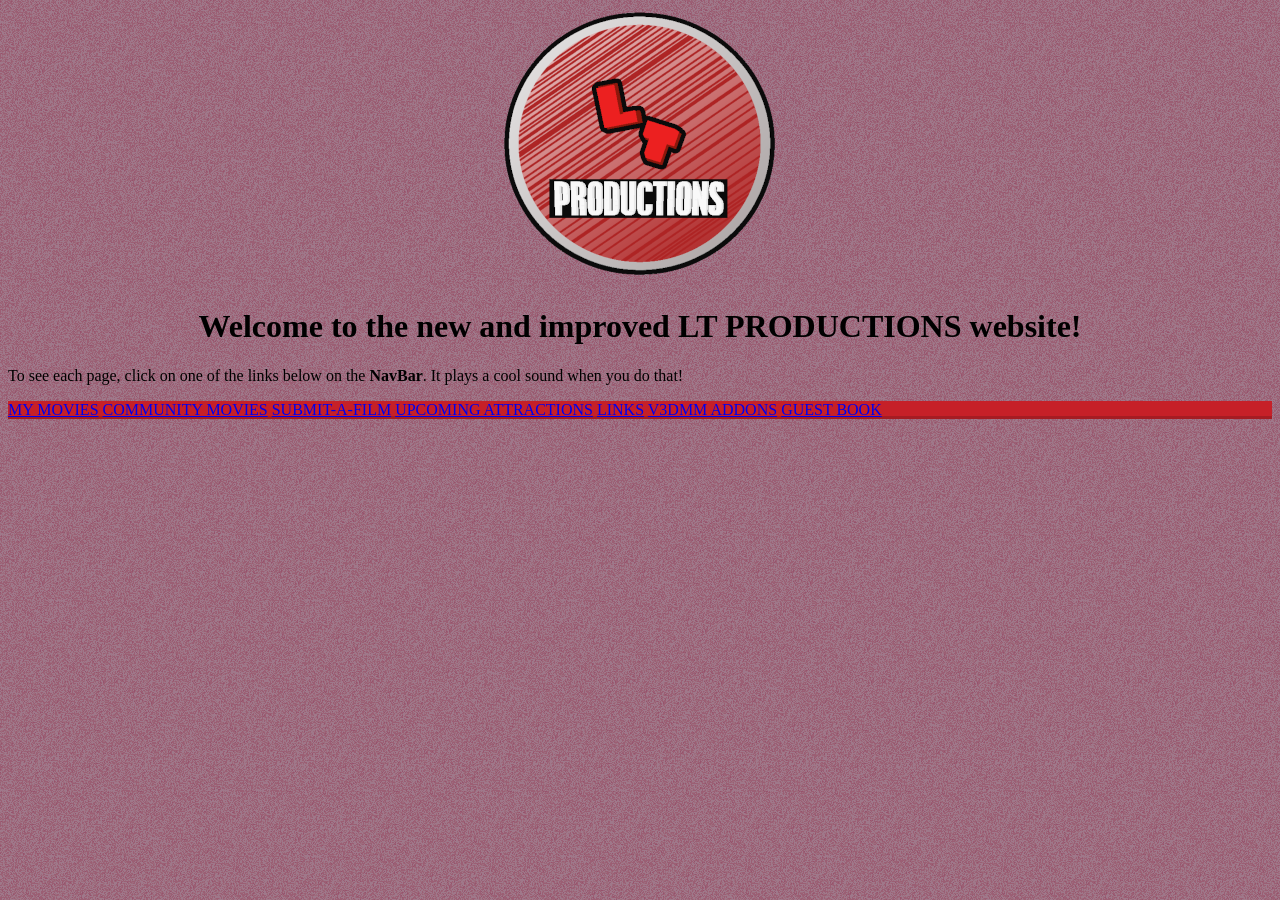
<file: index.html>
<!DOCTYPE html>
<html>
  <head>
    <meta charset="UTF-8">
    <meta name="viewport" content="width=device-width, initial-scale=1.0">
    <link rel="icon" type="image/x-icon" href="https://i.imgur.com/DDOwOc1.png">
    <title>LT PRODUCTIONS</title>
    <!-- The style.css file allows you to change the look of your web pages.
         If you include the next line in all your web pages, they will all share the same look.
         This makes it easier to make new pages for your site. -->
    <link href="/style.css" rel="stylesheet" type="text/css" media="all">
   <head> <style>.navbar {
background-image:url(/navbar.png);
}</style></head>
  <body style="background:url(/cowprintindex.png);">
  <script>
  var hoversnd = new Audio('https://files.catbox.moe/i0ufru.wav');
  var clicksnd = new Audio('https://files.catbox.moe/rtc5so.wav');
  </script>
  <center><img src="/logosmall.png"></center>
    <center><h1>Welcome to the new and improved LT PRODUCTIONS website!</h1></center>
    <p>To see each page, click on one of the links below on the <strong>NavBar</strong>. It plays a cool sound when you do that!</p>
<p class="navbar">
    <a onmousedown="clicksnd.play();" onmouseover="hoversnd.play();" href="mymoviesproxy.html">MY MOVIES</a>
    <a onmousedown="clicksnd.play();" onmouseover="hoversnd.play();" href="communitymoviesproxy.html">COMMUNITY MOVIES</a>
    <a onmousedown="clicksnd.play();" onmouseover="hoversnd.play();" href="submissions.html">SUBMIT-A-FILM</a>
    <a onmousedown="clicksnd.play();" onmouseover="hoversnd.play();" href="comingsoon.html">UPCOMING ATTRACTIONS</a>
    <a onmousedown="clicksnd.play();" onmouseover="hoversnd.play();" href="othersites.html">LINKS</a>
    <a onmousedown="clicksnd.play();" onmouseover="hoversnd.play();" href="mods.html">V3DMM ADDONS</a>
    <a onmousedown="clicksnd.play();" onmouseover="hoversnd.play();" href="guestbook.html">GUEST BOOK</a>
    </p>

  </body>
</html>
</file>
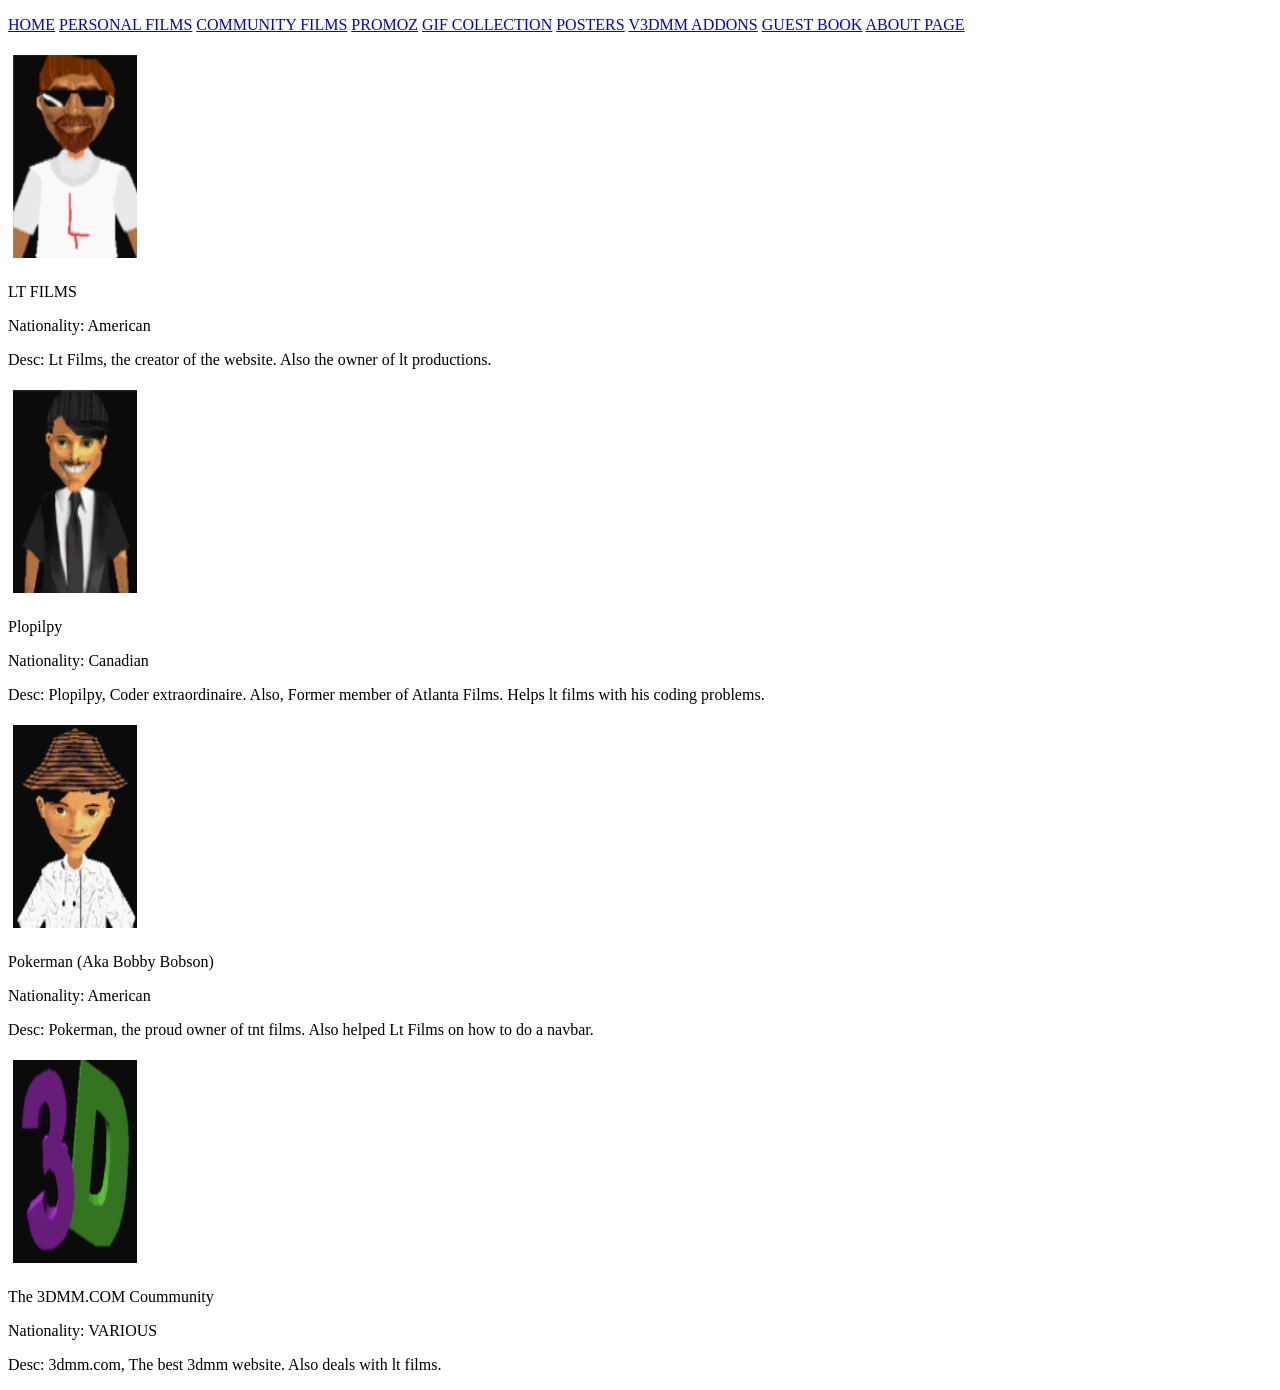
<file: about.htm>
<!DOCTYPE html>
<html>
  <head>
    <meta charset="UTF-8">
    <meta name="viewport" content="width=device-width, initial-scale=1.0">
    <title>ABOUT</title>
    <link rel="icon" type="image/x-icon" href="https://i.imgur.com/ajBnFhs.png">
    <!-- The style.css file allows you to change the look of your web pages.
         If you include the next line in all your web pages, they will all share the same look.
         This makes it easier to make new pages for your site. -->
    <link href="/style.css" rel="stylesheet" type="text/css" media="all">
  </head>
  <body><script>
  var hoversnd = new Audio('https://cdn.discordapp.com/attachments/738570908788326511/1049557416330670100/gmodhover.mp3');
  var clicksnd = new Audio('https://cdn.discordapp.com/attachments/738551730882740376/1053774352283349082/YT2mp3.info_-_Double_Mouse_Click_-_Sound_Effect_HD_320kbps.mp3');
  </script><style>.navbar {
background-image:url(https://media.discordapp.net/attachments/1026605197943906394/1038976752288018523/image.png);
}
</style>
    <p class="navbar">
    <a onmousedown="clicksnd.play();" onmouseover="hoversnd.play();" href="index.html">HOME</a>
    <a onmousedown="clicksnd.play();" onmouseover="hoversnd.play();" href="movies.html">PERSONAL FILMS</a>
    <a onmousedown="clicksnd.play();" onmouseover="hoversnd.play();" href="altmovies.html">COMMUNITY FILMS</a>
    <a onmousedown="clicksnd.play();" onmouseover="hoversnd.play();" href="promomaterial.html">PROMOZ</a>
    <a onmousedown="clicksnd.play();" onmouseover="hoversnd.play();" href="gifcollection.html">GIF COLLECTION</a>
    <a onmousedown="clicksnd.play();" onmouseover="hoversnd.play();" href="movieposters.html">POSTERS</a>
    <a onmousedown="clicksnd.play();" onmouseover="hoversnd.play();" href="addons.html">V3DMM ADDONS</a>
    <a onmousedown="clicksnd.play();" onmouseover="hoversnd.play();" href="guestbook.html">GUEST BOOK</a>
    <a onmousedown="clicksnd.play();" onmouseover="hoversnd.play();" href="about.htm">ABOUT PAGE</a>
    </p>
    
    <img src="/About1.png" style="width:124px; height: 203px; margin: 0; padding: 5px;">
    <p>LT FILMS</p>
    <p>Nationality: American</p>
    <p>Desc: Lt Films, the creator of the website. Also the owner of lt productions.</p>
    
    <img src="/About2.png" style="width:124px; height: 203px; margin: 0; padding: 5px;">
    <p>Plopilpy</p>
    <p>Nationality: Canadian</p>
    <p>Desc: Plopilpy, Coder extraordinaire. Also, Former member of Atlanta Films. Helps lt films with his coding problems.</p>
    <img src="/About3.png" style="width:124px; height: 203px; margin: 0; padding: 5px;">
    <p>Pokerman (Aka Bobby Bobson)</p>
    <p>Nationality: American</p>
    <p>Desc: Pokerman, the proud owner of tnt films. Also helped Lt Films on how to do a navbar.</p>
    <img src="/About4.png" style="width:124px; height: 203px; margin: 0; padding: 5px;">
    <p>The 3DMM.COM Coummunity</p>
    <p>Nationality: VARIOUS</p>
    <p>Desc: 3dmm.com, The best 3dmm website. Also deals with lt films.</p>
  </body>
</html>
</file>
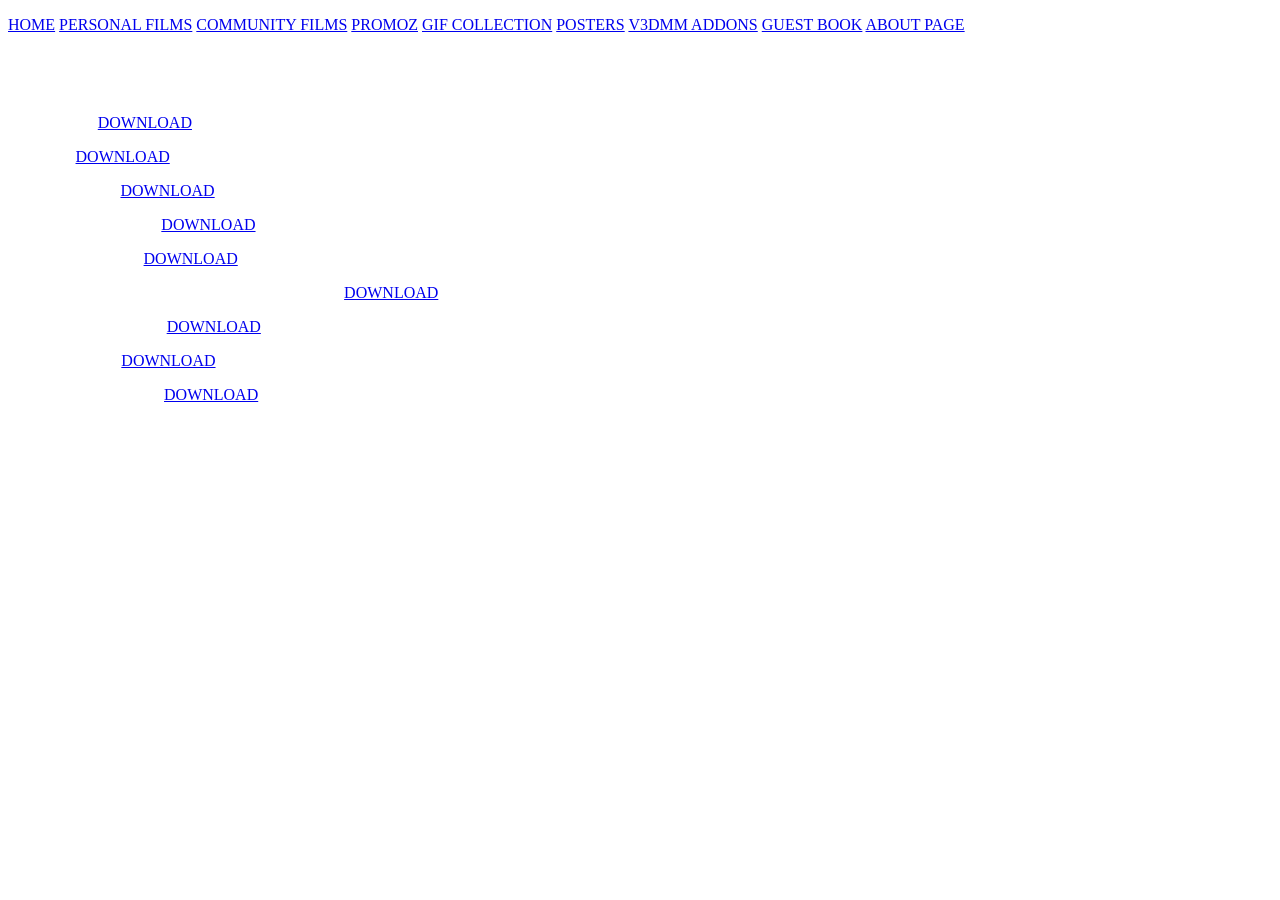
<file: addons.html>
<!DOCTYPE html>
<html>
  <head>
    <meta charset="UTF-8">
    <meta name="viewport" content="width=device-width, initial-scale=1.0">
    <title>STUFF</title>
    <link rel="icon" type="image/x-icon" href="https://i.imgur.com/ajBnFhs.png">
    <!-- The style.css file allows you to change the look of your web pages.
         If you include the next line in all your web pages, they will all share the same look.
         This makes it easier to make new pages for your site. -->
    <link href="/index.css" rel="stylesheet" type="text/css" media="all">
  <head> <style>.navbar {
background-image:url(https://media.discordapp.net/attachments/1026605197943906394/1038976752288018523/image.png);
}</style></head>
  
<p class="navbar">
    <a onmousedown="clicksnd.play();" onmouseover="hoversnd.play();" href="index.html">HOME</a>
    <a onmousedown="clicksnd.play();" onmouseover="hoversnd.play();" href="movies.html">PERSONAL FILMS</a>
    <a onmousedown="clicksnd.play();" onmouseover="hoversnd.play();" href="altmovies.html">COMMUNITY FILMS</a>
    <a onmousedown="clicksnd.play();" onmouseover="hoversnd.play();" href="promomaterial.html">PROMOZ</a>
    <a onmousedown="clicksnd.play();" onmouseover="hoversnd.play();" href="gifcollection.html">GIF COLLECTION</a>
    <a onmousedown="clicksnd.play();" onmouseover="hoversnd.play();" href="movieposters.html">POSTERS</a>
    <a onmousedown="clicksnd.play();" onmouseover="hoversnd.play();" href="addons.html">V3DMM ADDONS</a>
    <a onmousedown="clicksnd.play();" onmouseover="hoversnd.play();" href="guestbook.html">GUEST BOOK</a>
    <a onmousedown="clicksnd.play();" onmouseover="hoversnd.play();" href="about.htm">ABOUT PAGE</a>
    </p>
  
  <h1>My Various 3DMM Files.</h1>
  
  <body style="background:url(https://owlman.neocities.org/img/Backgrounds/SSace.jpg);"><script>
  var hoversnd = new Audio('https://cdn.discordapp.com/attachments/738570908788326511/1049557416330670100/gmodhover.mp3');
  var clicksnd = new Audio('https://cdn.discordapp.com/attachments/738551730882740376/1053774352283349082/YT2mp3.info_-_Double_Mouse_Click_-_Sound_Effect_HD_320kbps.mp3');
  </script>
    
    <p>Zodiac Killer <a href="https://3dmm.com/showthread.php?t=57488">DOWNLOAD</a></p>

    <p>Bag Head <a href="https://3dmm.com/showthread.php?t=57519">DOWNLOAD</a></p>

    <p>LT FILMS Actor <a href="https://3dmm.com/showthread.php?t=57545">DOWNLOAD</a></p>
    
    <p>DAMN. by 3dmm.com <a href="https://3dmm.com/showthread.php?t=57560">DOWNLOAD</a></p>
    
    <p>Big Iron On His Hip <a href="https://3dmm.com/showthread.php?t=57570">DOWNLOAD</a></p>
    
    <p>Winchester Lever Action Rifle (P.S Model Too Big) <a href="https://3dmm.com/showthread.php?t=57571">DOWNLOAD</a></p>
    
    <p>Will Matby's Lucky Hat <a href="https://3dmm.com/showthread.php?t=57590">DOWNLOAD</a></p>
    
    <p>Old Rivers Actor <a href="https://3dmm.com/showthread.php?t=57598">DOWNLOAD</a></p>
    
    <p>Various 3DMM Sounds <a href= "https://www.mediafire.com/file/n3a7xqkcpe4vzgl/3dmm_sounds.zip/file">DOWNLOAD</A></P>
  </body>
</html>
</file>
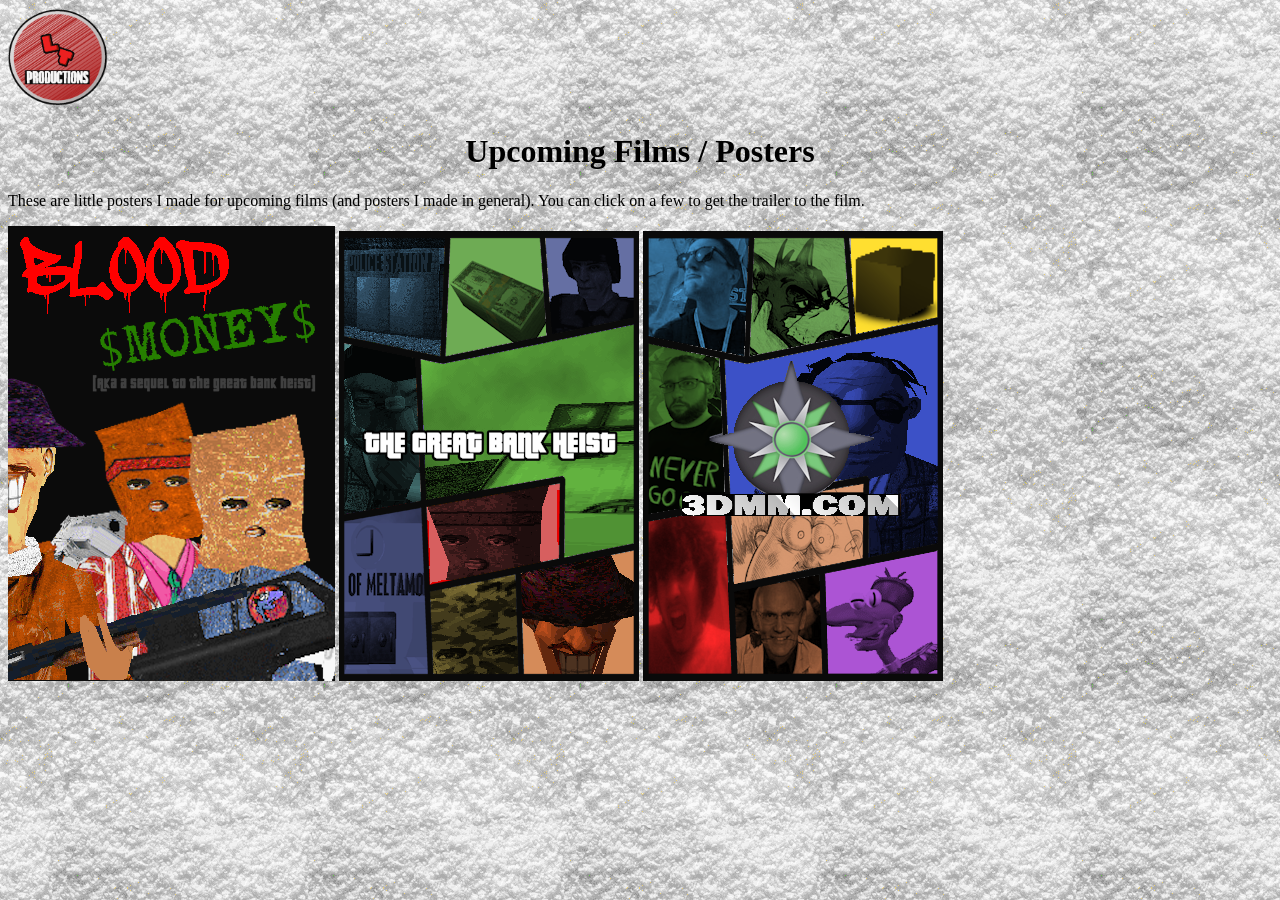
<file: comingsoon.html>
<!DOCTYPE html>
<html>
  <head>
    <meta charset="UTF-8">
    <meta name="viewport" content="width=device-width, initial-scale=1.0">
    <link rel="icon" type="image/x-icon" href="https://i.imgur.com/DDOwOc1.png">
    <title>COMING ATTRACTIONS</title>
    <!-- The style.css file allows you to change the look of your web pages.
         If you include the next line in all your web pages, they will all share the same look.
         This makes it easier to make new pages for your site. -->
    <link href="/style.css" rel="stylesheet" type="text/css" media="all">
  </head>
  
  <body style="background:url(/postersbackground.png);">
  <a href="index.html"><img src="/logosmall.png" alt="Home Page" style="width:100px;height:100px;"></a>
      <center><h1>Upcoming Films / Posters</h1></center>

    <p>These are little posters I made for upcoming films (and posters I made in general). You can click on a few to get the trailer to the film.</p>
    <a href="https://www.youtube.com/watch?v=snDZGx2bJsg"><img src="/bloodmoneyposter.png" alt="Blood Money" ></a> <img src="/tgbhposter.png"> </a> <img src="/3dmmcompuster.png">
</html>
</file>
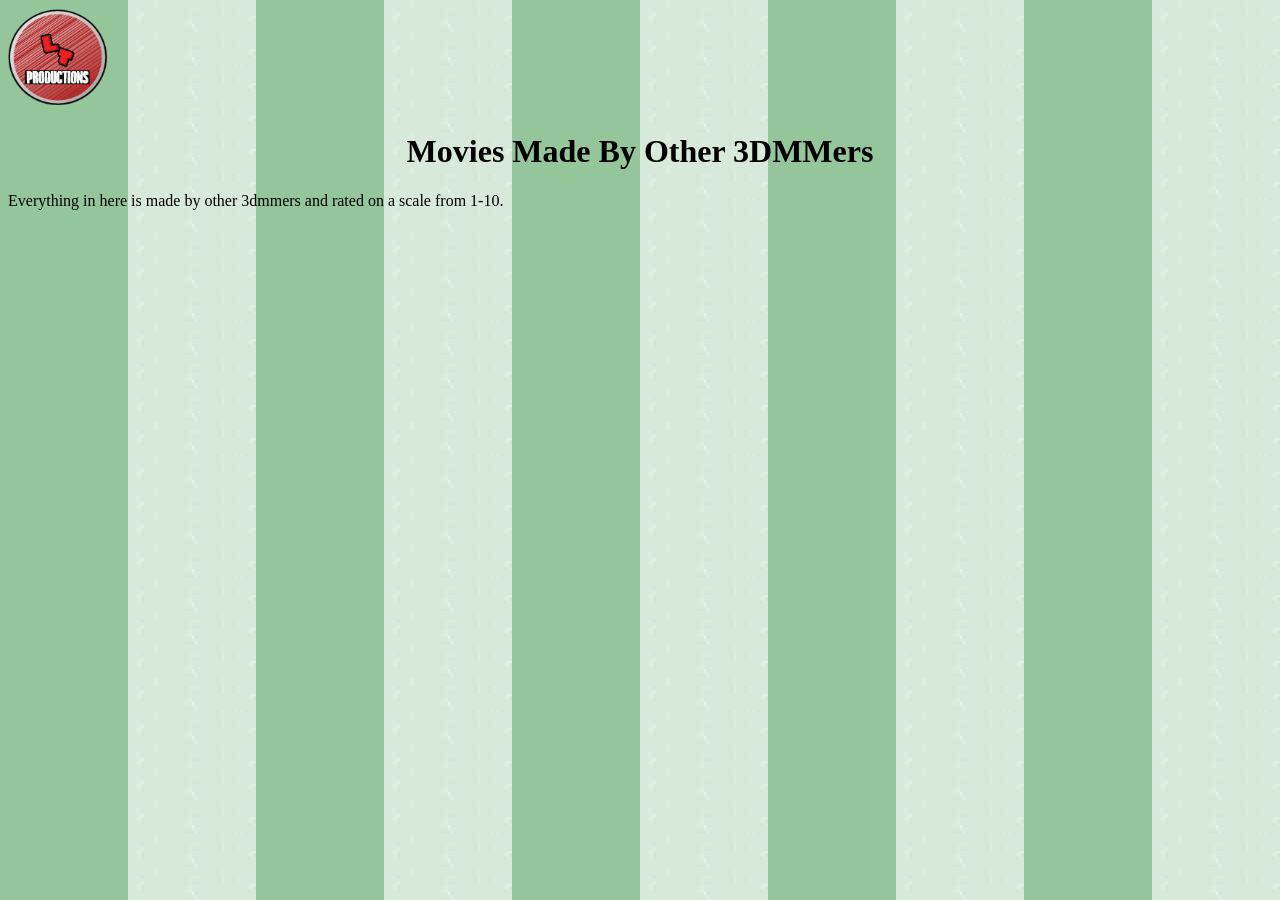
<file: communitystuff.html>
<!DOCTYPE html>
<html>
  <head>
    <meta charset="UTF-8">
    <meta name="viewport" content="width=device-width, initial-scale=1.0">
    <link rel="icon" type="image/x-icon" href="https://i.imgur.com/DDOwOc1.png">
    <title>COMMUNITY MOVIES</title>
    <!-- The style.css file allows you to change the look of your web pages.
         If you include the next line in all your web pages, they will all share the same look.
         This makes it easier to make new pages for your site. -->
    <link href="/style.css" rel="stylesheet" type="text/css" media="all">
  </head>
  <body style="background:url(/communitymoviebg.png);">
  <a href="index.html"><img src="/logosmall.png" alt="Home Page" style="width:100px;height:100px;"></a>
    <center><h1>Movies Made By Other 3DMMers</h1></center>

    <p>Everything in here is made by other 3dmmers and rated on a scale from 1-10.</p>

  </body>
</html>
</file>
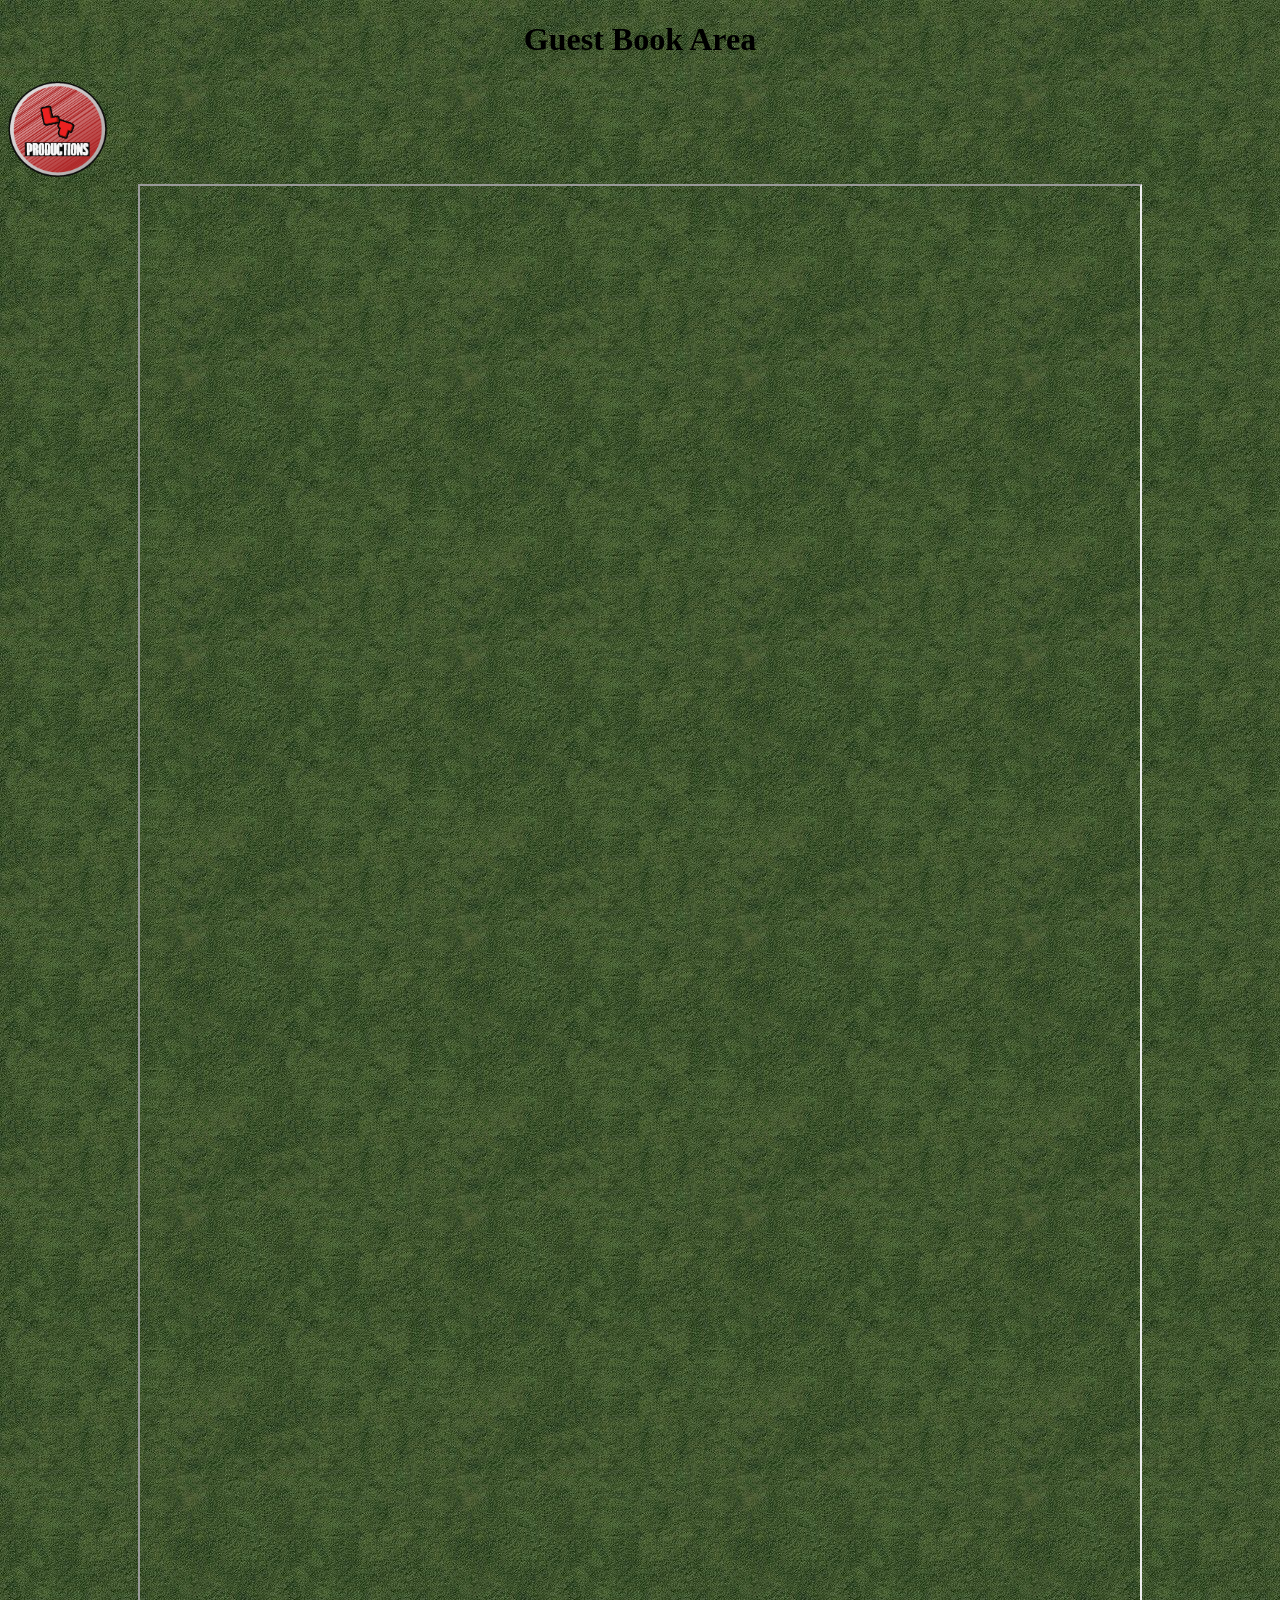
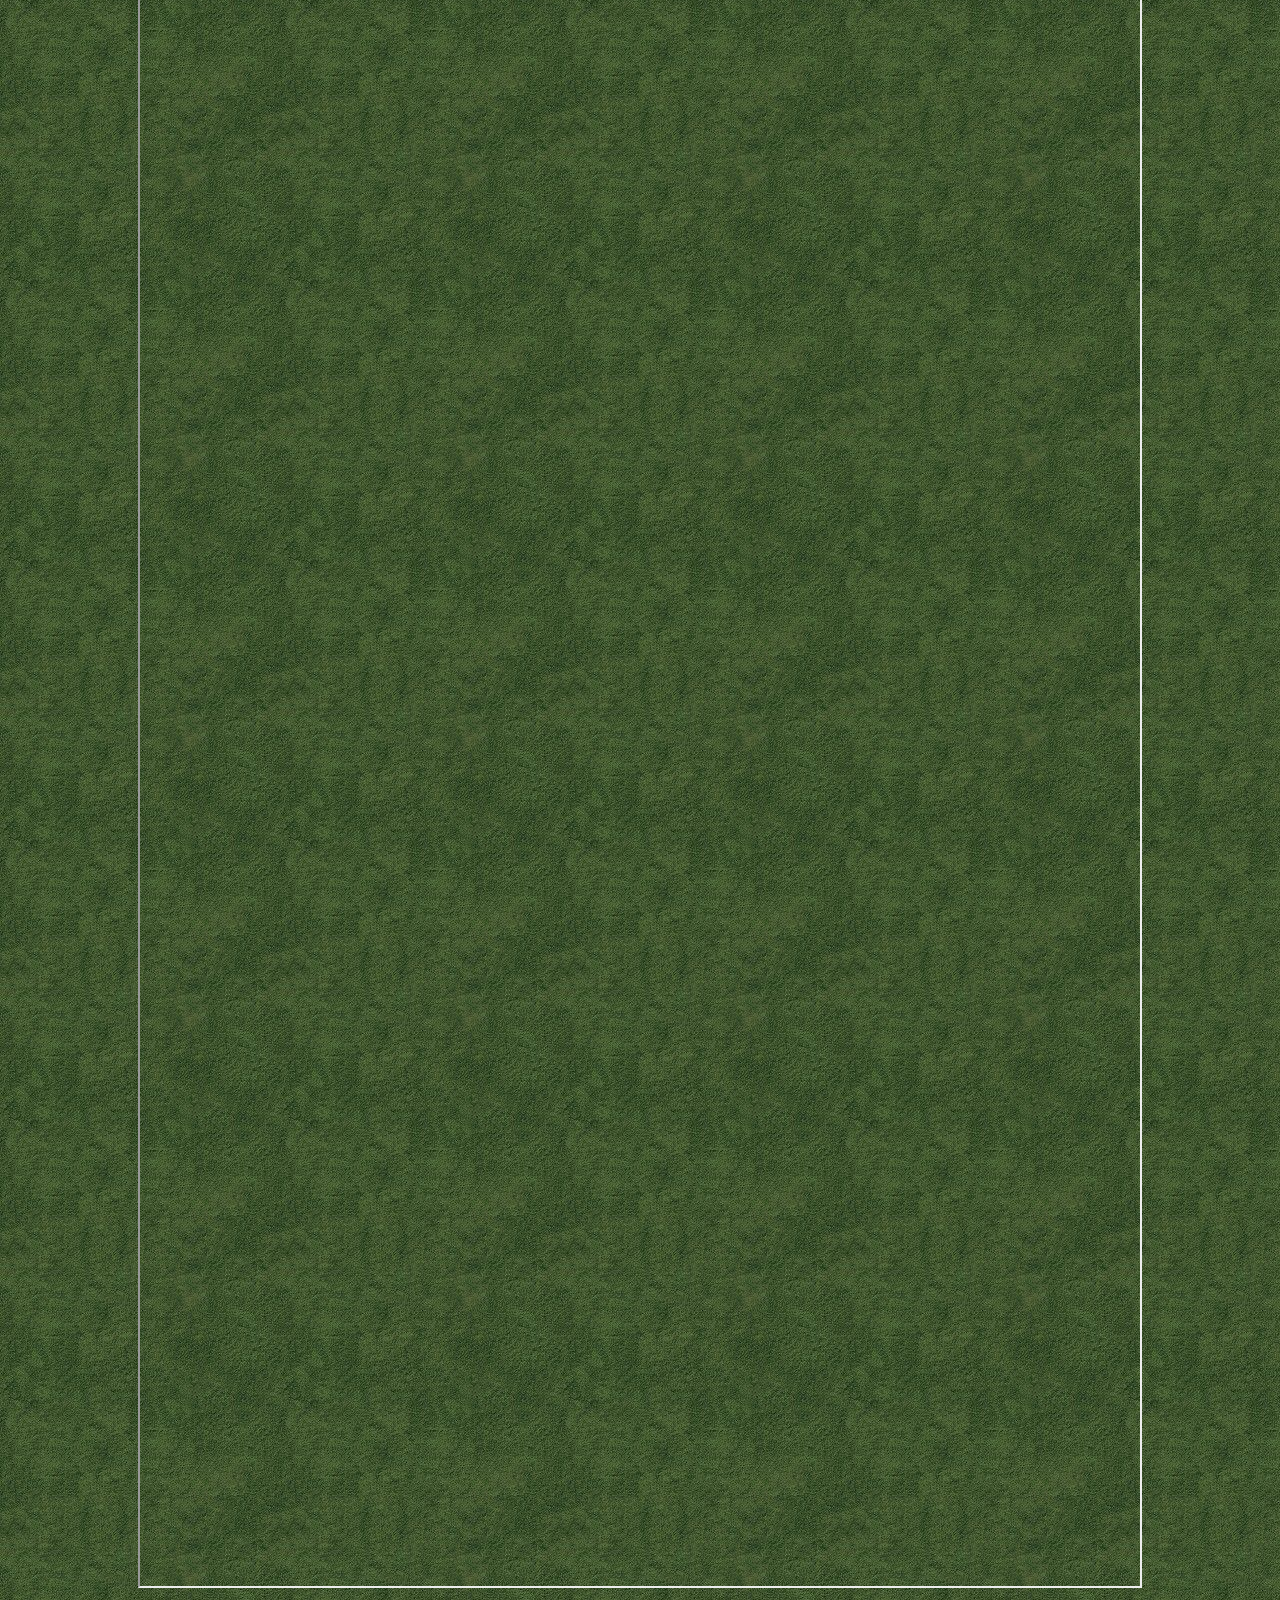
<file: guestbook.html>
<!DOCTYPE html>
<html>
  <head>
    <meta charset="UTF-8">
    <meta name="viewport" content="width=device-width, initial-scale=1.0">
    <link rel="icon" type="image/x-icon" href="https://i.imgur.com/DDOwOc1.png">
    <title>Guest Book</title>
    <!-- The style.css file allows you to change the look of your web pages.
         If you include the next line in all your web pages, they will all share the same look.
         This makes it easier to make new pages for your site. -->
    <link href="/style.css" rel="stylesheet" type="text/css" media="all">
  <head> <style>.navbar {
background-image:url(/navbar.png);
}</style></head>
  <body style="background:url(/greenbg.png);">
  <center><h1>Guest Book Area</h1></center>
  <script>
  var hoversnd = new Audio('https://cdn.discordapp.com/attachments/738570908788326511/1049557416330670100/gmodhover.mp3');
  var clicksnd = new Audio('https://files.catbox.moe/5rb9pk.mp3');
  </script>
  <a href="index.html"><img src="/logosmall.png" alt="Home Page" style="width:100px;height:100px;"></a>

  <center><iframe src="https://www.ultraguest.com/view/1668831540" style="width:1000px; height: 3000px; margin: 0; padding: 0;"></center>
  </body>
  
</html>
</file>
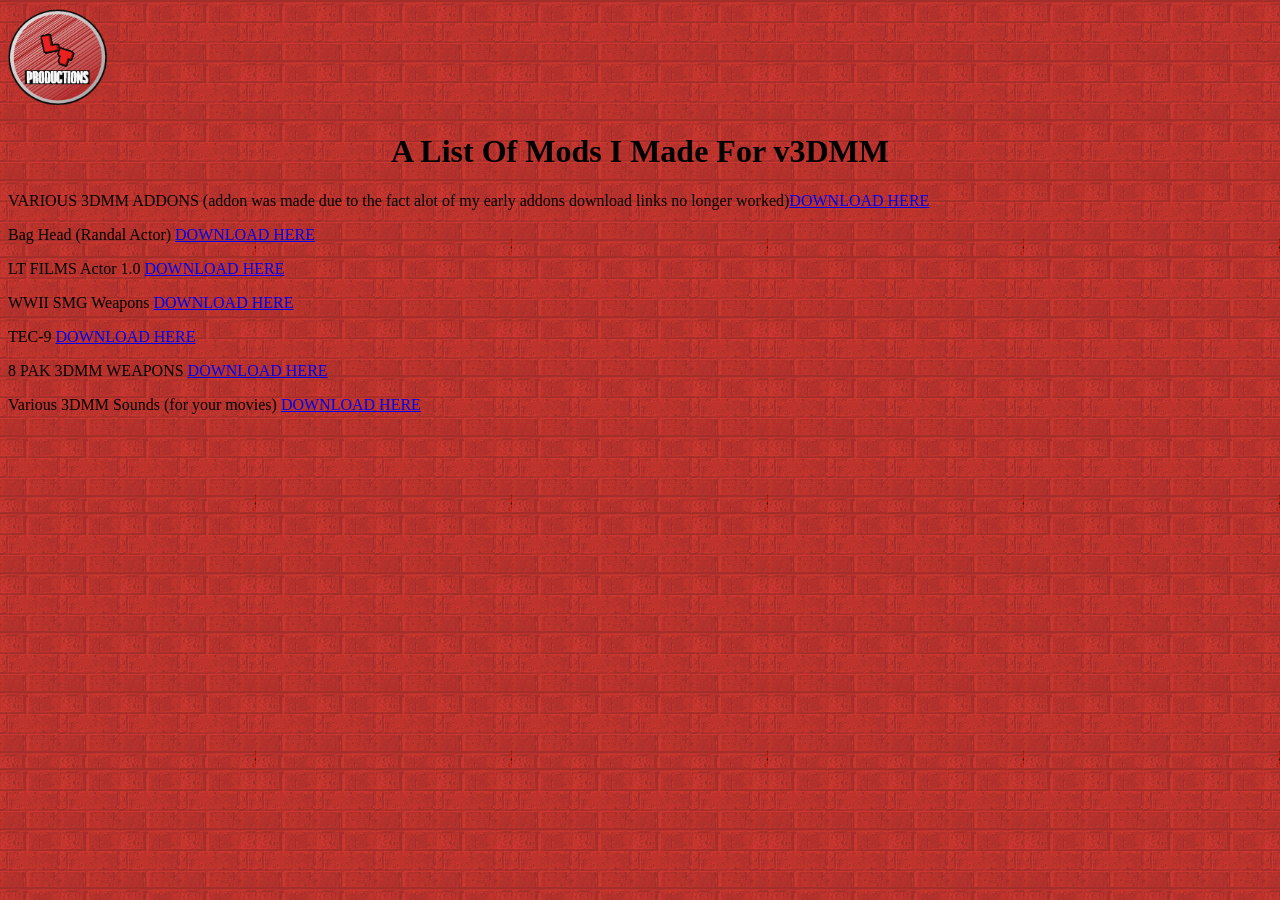
<file: mods.html>
<!DOCTYPE html>
<html>
  <head>
    <meta charset="UTF-8">
    <meta name="viewport" content="width=device-width, initial-scale=1.0">
    <link rel="icon" type="image/x-icon" href="https://i.imgur.com/DDOwOc1.png">
    <title>MOD LISTS</title>
    <!-- The style.css file allows you to change the look of your web pages.
         If you include the next line in all your web pages, they will all share the same look.
         This makes it easier to make new pages for your site. -->
    <link href="/style.css" rel="stylesheet" type="text/css" media="all">
  </head>
  <body style="background:url(/modsbackground.png);">
  <a href="index.html"><img src="/logosmall.png" alt="Home Page" style="width:100px;height:100px;"></a>
    <center><h1>A List Of Mods I Made For v3DMM</h1></center>

    <p>VARIOUS 3DMM ADDONS (addon was made due to the fact alot of my early addons download links no longer worked)<a href="https://3dmm.com/showthread.php?t=58398">DOWNLOAD HERE</a></p>
    <p>Bag Head (Randal Actor) <a href="https://3dmm.com/showthread.php?t=57519">DOWNLOAD HERE</a></p>
    <p>LT FILMS Actor 1.0 <a href="https://3dmm.com/showthread.php?t=57545">DOWNLOAD HERE</a></p>
    <p>WWII SMG Weapons <a href="https://3dmm.com/showthread.php?t=57612">DOWNLOAD HERE</a></p>
    <p>TEC-9 <a href="https://3dmm.com/showthread.php?t=59779">DOWNLOAD HERE</a></p>
    <p>8 PAK 3DMM WEAPONS <a href="https://3dmm.com/showthread.php?t=59787">DOWNLOAD HERE</a></p>
    <p>Various 3DMM Sounds (for your movies) <a href= "https://www.mediafire.com/file/n3a7xqkcpe4vzgl/3dmm_sounds.zip/file">DOWNLOAD HERE</A></P>
  </body>
</html>
</file>
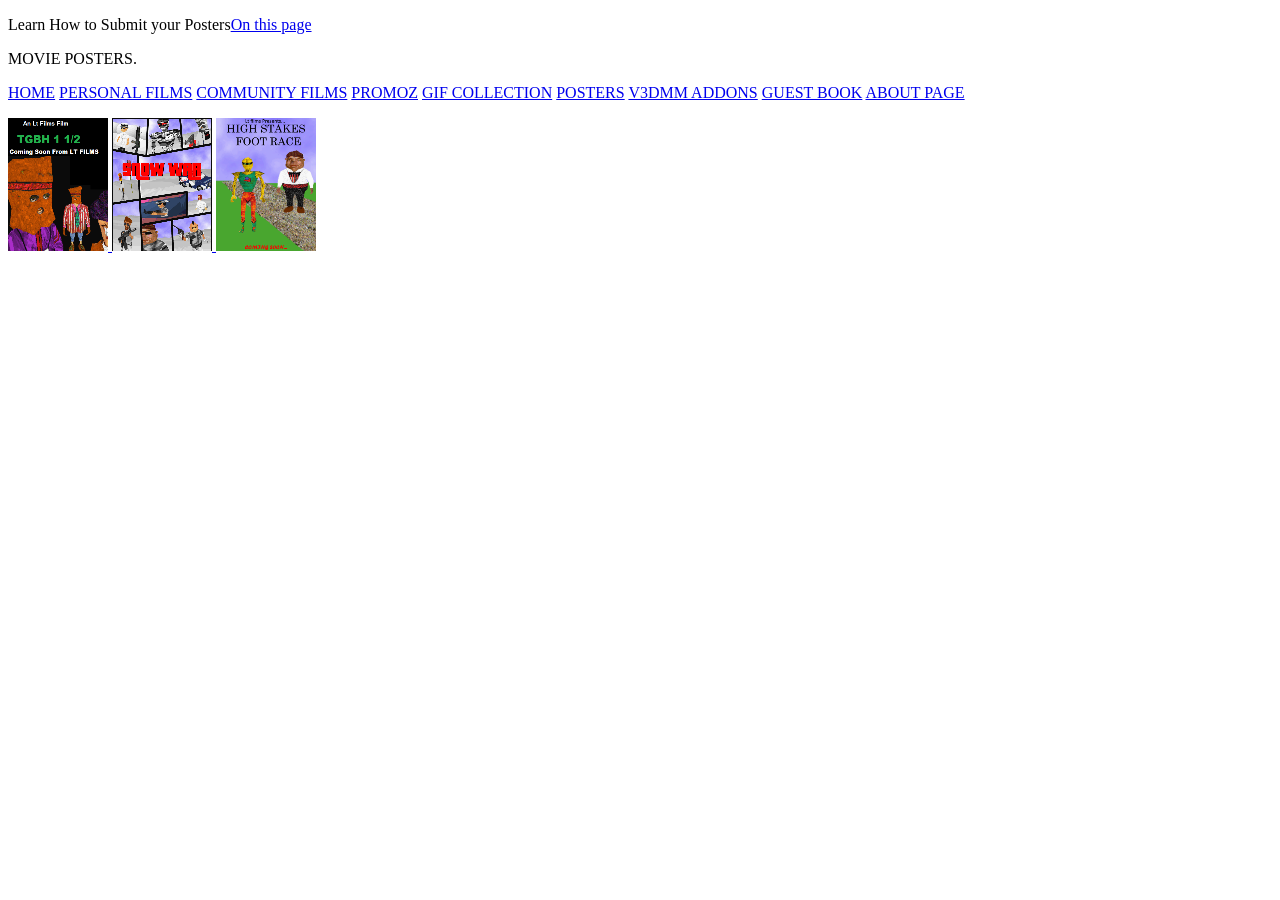
<file: movieposters.html>
<!DOCTYPE html>
<html>
  <head>
    <meta charset="UTF-8">
    <meta name="viewport" content="width=device-width, initial-scale=1.0">
    <title>MOVIE POSTERS</title>
    <link rel="icon" type="image/x-icon" href="https://i.imgur.com/ajBnFhs.png">
    <!-- The style.css file allows you to change the look of your web pages.
         If you include the next line in all your web pages, they will all share the same look.
         This makes it easier to make new pages for your site. -->
    <link href="/style.css" rel="stylesheet" type="text/css" media="all">
  <head> <style>.navbar {
background-image:url(https://media.discordapp.net/attachments/1026605197943906394/1038976752288018523/image.png);
}</style></head>
  <body style="background:url(https://owlman.neocities.org/img/Backgrounds/spacebg1.png">
  <script>
  var hoversnd = new Audio('https://cdn.discordapp.com/attachments/738570908788326511/1049557416330670100/gmodhover.mp3');
  var clicksnd = new Audio('https://cdn.discordapp.com/attachments/738551730882740376/1053774352283349082/YT2mp3.info_-_Double_Mouse_Click_-_Sound_Effect_HD_320kbps.mp3');
  </script>
   
<p>Learn How to Submit your Posters<a href="submitposter.html">On this page</a></p>

    <p>MOVIE POSTERS.</p>
<p class="navbar">
    <a onmousedown="clicksnd.play();" onmouseover="hoversnd.play();" href="index.html">HOME</a>
    <a onmousedown="clicksnd.play();" onmouseover="hoversnd.play();" href="movies.html">PERSONAL FILMS</a>
    <a onmousedown="clicksnd.play();" onmouseover="hoversnd.play();" href="altmovies.html">COMMUNITY FILMS</a>
    <a onmousedown="clicksnd.play();" onmouseover="hoversnd.play();" href="promomaterial.html">PROMOZ</a>
    <a onmousedown="clicksnd.play();" onmouseover="hoversnd.play();" href="gifcollection.html">GIF COLLECTION</a>
    <a onmousedown="clicksnd.play();" onmouseover="hoversnd.play();" href="movieposters.html">POSTERS</a>
    <a onmousedown="clicksnd.play();" onmouseover="hoversnd.play();" href="addons.html">V3DMM ADDONS</a>
    <a onmousedown="clicksnd.play();" onmouseover="hoversnd.play();" href="guestbook.html">GUEST BOOK</a>
    <a onmousedown="clicksnd.play();" onmouseover="hoversnd.play();" href="about.htm">ABOUT PAGE</a>
    </p>
    
    <a href="https://ltfilms.neocities.org/MoviePosterTemplate.png">
   <img alt="PREVIEW1" src="/previewtemplate.png">
</a>
    <a href="https://ltfilms.neocities.org/MoviePoster3.png">
   <img alt="PREVIEW2" src="/preview1.5.png">
</a>
    <a href="https://ltfilms.neocities.org/Movieposter2.png">
   <img alt="PREVIEW3" src="/preview2.png">
</a>
  </body>
</html>
</file>
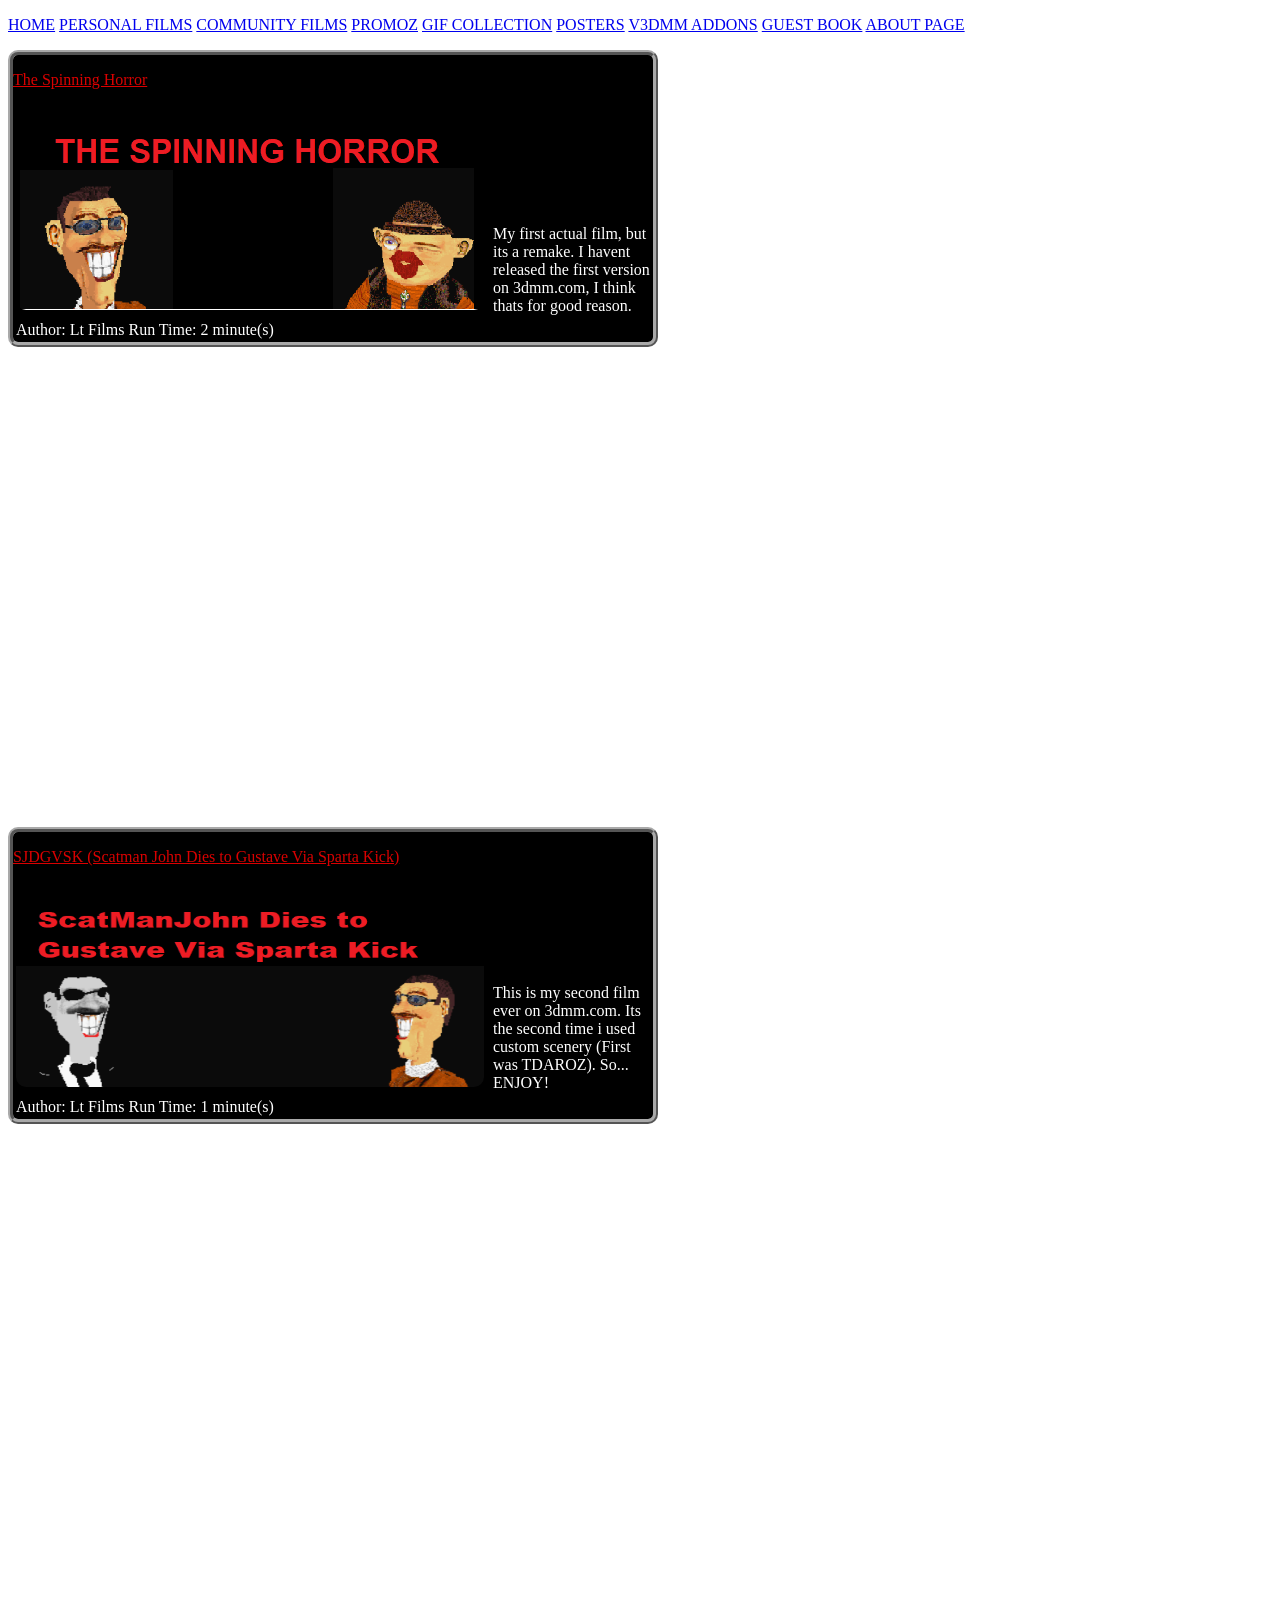
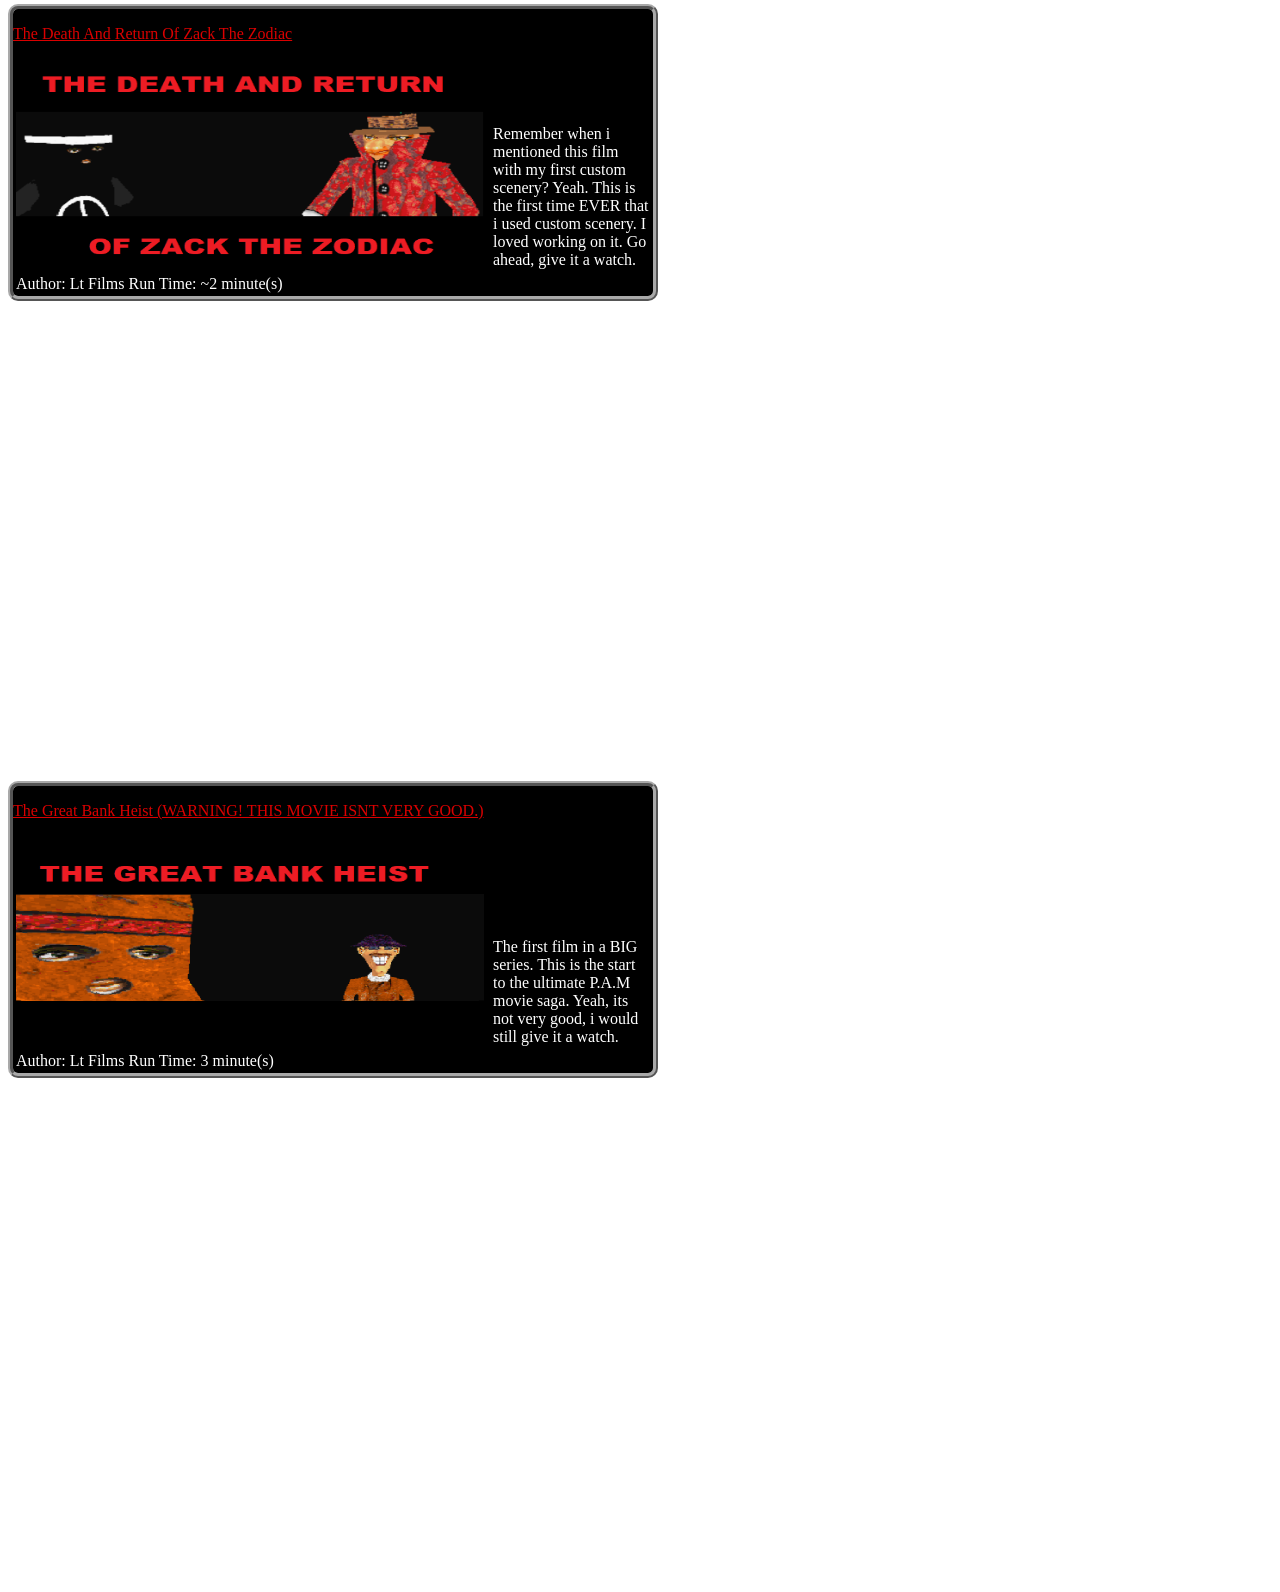
<file: movies.html>
<!DOCTYPE html>
<html>
  <head>
    <meta charset="UTF-8">
    <meta name="viewport" content="width=device-width, initial-scale=1.0">
    <title>MOVIES</title>
    <link rel="icon" type="image/x-icon" href="https://i.imgur.com/ajBnFhs.png">
    <!-- The style.css file allows you to change the look of your web pages.
         If you include the next line in all your web pages, they will all share the same look.
         This makes it easier to make new pages for your site. -->
    <link href="/index.css" rel="stylesheet" type="text/css" media="all">
  <head> <style>.navbar {
background-image:url(https://media.discordapp.net/attachments/1026605197943906394/1038976752288018523/image.png);
}</style></head>

  <body style="background:url(https://owlman.neocities.org/img/Backgrounds/blackgranite.gif);"><script>
  var hoversnd = new Audio('https://cdn.discordapp.com/attachments/738570908788326511/1049557416330670100/gmodhover.mp3');
  var clicksnd = new Audio('https://cdn.discordapp.com/attachments/738551730882740376/1053774352283349082/YT2mp3.info_-_Double_Mouse_Click_-_Sound_Effect_HD_320kbps.mp3');
  </script>
    <p class="navbar">
<p class="navbar">
<a onmousedown="clicksnd.play();" onmouseover="hoversnd.play();" href="index.html">HOME</a>
    <a onmousedown="clicksnd.play();" onmouseover="hoversnd.play();" href="movies.html">PERSONAL FILMS</a>
    <a onmousedown="clicksnd.play();" onmouseover="hoversnd.play();" href="altmovies.html">COMMUNITY FILMS</a>
    <a onmousedown="clicksnd.play();" onmouseover="hoversnd.play();" href="promomaterial.html">PROMOZ</a>
    <a onmousedown="clicksnd.play();" onmouseover="hoversnd.play();" href="gifcollection.html">GIF COLLECTION</a>
    <a onmousedown="clicksnd.play();" onmouseover="hoversnd.play();" href="movieposters.html">POSTERS</a>
    <a onmousedown="clicksnd.play();" onmouseover="hoversnd.play();" href="addons.html">V3DMM ADDONS</a>
    <a onmousedown="clicksnd.play();" onmouseover="hoversnd.play();" href="guestbook.html">GUEST BOOK</a>
    <a onmousedown="clicksnd.play();" onmouseover="hoversnd.play();" href="about.htm">ABOUT PAGE</a>
</p>
<style>
    .filmdesdata{
     float: left;}
     .moviethumb{
      float: right;
     }
     .right{
      background-image: url(/greenbg.png);
  }
    .filmcontainer{
      width: 640px;
      border: 5px ridge darkgrey;
      border-radius: 10px;
      background-color: Black;
      margin-bottom: 480px;
     }
    .moviethumb img{
    Width: 468px;
    Height: 200px;
    margin-right: 5px;
    margin-bottom: -23;
    border-radius: 10px
    }
    .filmtitle a{
    color: #DA0000;
    }
    .filmtitle a:hover{
    color: #B20101;
    }
    .filmtitle a:active{
      color:#DA0000;
    }
    .filmtitle{
    color: #ff8000;
    font-family:'Cascadia Code','Cascadia Code SemiBold','Arial Black';
    width: 100%
    }
    .filmdesc{
    vertical-align: text-top;
    color: White;
    font-family:'Cascadia Code','Cascadia Code SemiBold','Arial Black';
    width: 100%;
    }
    .filmpadding{
      width: 15px;
    }
    </style>
    <left id="leftcontainer">
    <div class="filmcontainer" id="LT_SPINNINGHORROR">
    <table class="data">
    <tr>
    <p class="filmpadding"><!--DONT REMOVE THIS FROM THE SITE YOU FUCKING RETARD--></P>
    <p class="filmtitle"><a href="https://3dmm.com/showthread.php?t=57449">
     The Spinning Horror
    </a><!--TITLE--></p>
   </tr>
   <tr>
   <td class="moviethumb"><left><img src="/MovieThumb1.png"><left></td>
   <td class="filmdesc">
   <span class="filmdesdata">
   <!--Film Description Begins-->
   My first actual film, but its a remake. I havent released the first version on 3dmm.com, I think thats for good reason.
   <!--Film Description Ends-->
   </span</td>
   </table>
   <table class="filmstatz">
   <td class="filmauthor"><!--AUTHOR-->Author: Lt Films </td>
   <td class="filmruntime"><!---RUNTIME-->Run Time: 2 minute(s)</td>
   </table>
  </div>
  
  <left id="leftcontainer">
    <div class="filmcontainer" id="LT_SJDGVSK">
    <table class="data">
    <tr>
    <p class="filmpadding"><!--DONT REMOVE THIS FROM THE SITE YOU FUCKING RETARD--></P>
    <p class="filmtitle"><a href="https://3dmm.com/showthread.php?t=57490">
     SJDGVSK (Scatman John Dies to Gustave Via Sparta Kick)
    </a><!--TITLE--></p>
   </tr>
   <tr>
   <td class="moviethumb"><left><img src="/MVT2.png"><left></td>
   <td class="filmdesc">
   <span class="filmdesdata">
   <!--Film Description Begins-->
   This is my second film ever on 3dmm.com. Its the second time i used custom scenery (First was TDAROZ). So... ENJOY!
   <!--Film Description Ends-->
   </span</td>
   </table>
   <table class="filmstatz">
   <td class="filmauthor"><!--AUTHOR-->Author: Lt Films </td>
   <td class="filmruntime"><!---RUNTIME-->Run Time: 1 minute(s)</td>
   </table>
  </div>
  
  <left id="leftcontainer">
    <div class="filmcontainer" id="LT_TDAROZ">
    <table class="data">
    <tr>
    <p class="filmpadding"><!--DONT REMOVE THIS FROM THE SITE YOU FUCKING RETARD--></P>
    <p class="filmtitle"><a href="https://www.youtube.com/watch?v=PXJIONd47x8&ab_channel=LtFilms">
     The Death And Return Of Zack The Zodiac
    </a><!--TITLE--></p>
   </tr>
   <tr>
   <td class="moviethumb"><left><img src="/THUMB3.png"><left></td>
   <td class="filmdesc">
   <span class="filmdesdata">
   <!--Film Description Begins-->
   Remember when i mentioned this film with my first custom scenery? Yeah. This is the first time EVER that i used custom scenery. I loved working on it. Go ahead, give it a watch.
   <!--Film Description Ends-->
   </span</td>
   </table>
   <table class="filmstatz">
   <td class="filmauthor"><!--AUTHOR-->Author: Lt Films </td>
   <td class="filmruntime"><!---RUNTIME-->Run Time: ~2 minute(s)</td>
   </table>
  </div>
  
  <left id="leftcontainer">
    <div class="filmcontainer" id="LT_TGBH">
    <table class="data">
    <tr>
    <p class="filmpadding"><!--DONT REMOVE THIS FROM THE SITE YOU FUCKING RETARD--></P>
    <p class="filmtitle"><a href="https://3dmm.com/showthread.php?t=57517">
     The Great Bank Heist (WARNING! THIS MOVIE ISNT VERY GOOD.)
    </a><!--TITLE--></p>
   </tr>
   <tr>
   <td class="moviethumb"><left><img src="/movthumb4.png"><left></td>
   <td class="filmdesc">
   <span class="filmdesdata">
   <!--Film Description Begins-->
   The first film in a BIG series. This is the start to the ultimate P.A.M movie saga. Yeah, its not very good, i would still give it a watch.
   <!--Film Description Ends-->
   </span</td>
   </table>
   <table class="filmstatz">
   <td class="filmauthor"><!--AUTHOR-->Author: Lt Films </td>
   <td class="filmruntime"><!---RUNTIME-->Run Time: 3 minute(s)</td>
   </table>
  </div>
    <p>More Movies To Come...
  </body>
</html>
</file>
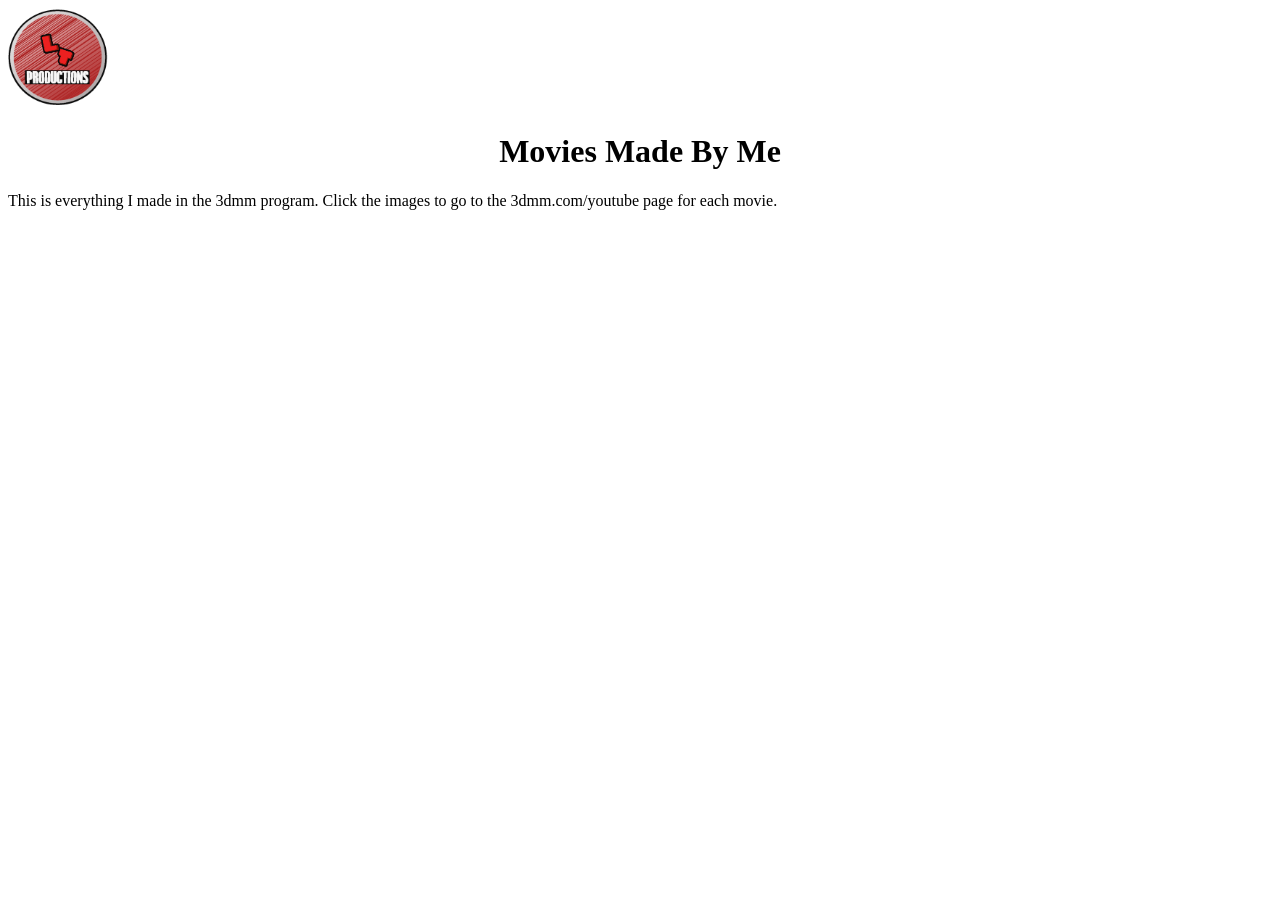
<file: mywork.html>
<!DOCTYPE html>
<html>
  <head>
    <meta charset="UTF-8">
    <meta name="viewport" content="width=device-width, initial-scale=1.0">
    <link rel="icon" type="image/x-icon" href="https://i.imgur.com/DDOwOc1.png">
    <title>MOVIES I MADE</title>
    <!-- The style.css file allows you to change the look of your web pages.
         If you include the next line in all your web pages, they will all share the same look.
         This makes it easier to make new pages for your site. -->
    <link href="/style.css" rel="stylesheet" type="text/css" media="all">
  </head>
  <body>
  <a href="index.html"><img src="/logosmall.png" alt="Home Page" style="width:100px;height:100px;"></a>
    <center><h1>Movies Made By Me</h1></center>

    <p>This is everything I made in the 3dmm program. Click the images to go to the 3dmm.com/youtube page for each movie.</p>


  </body>
</html>
</file>
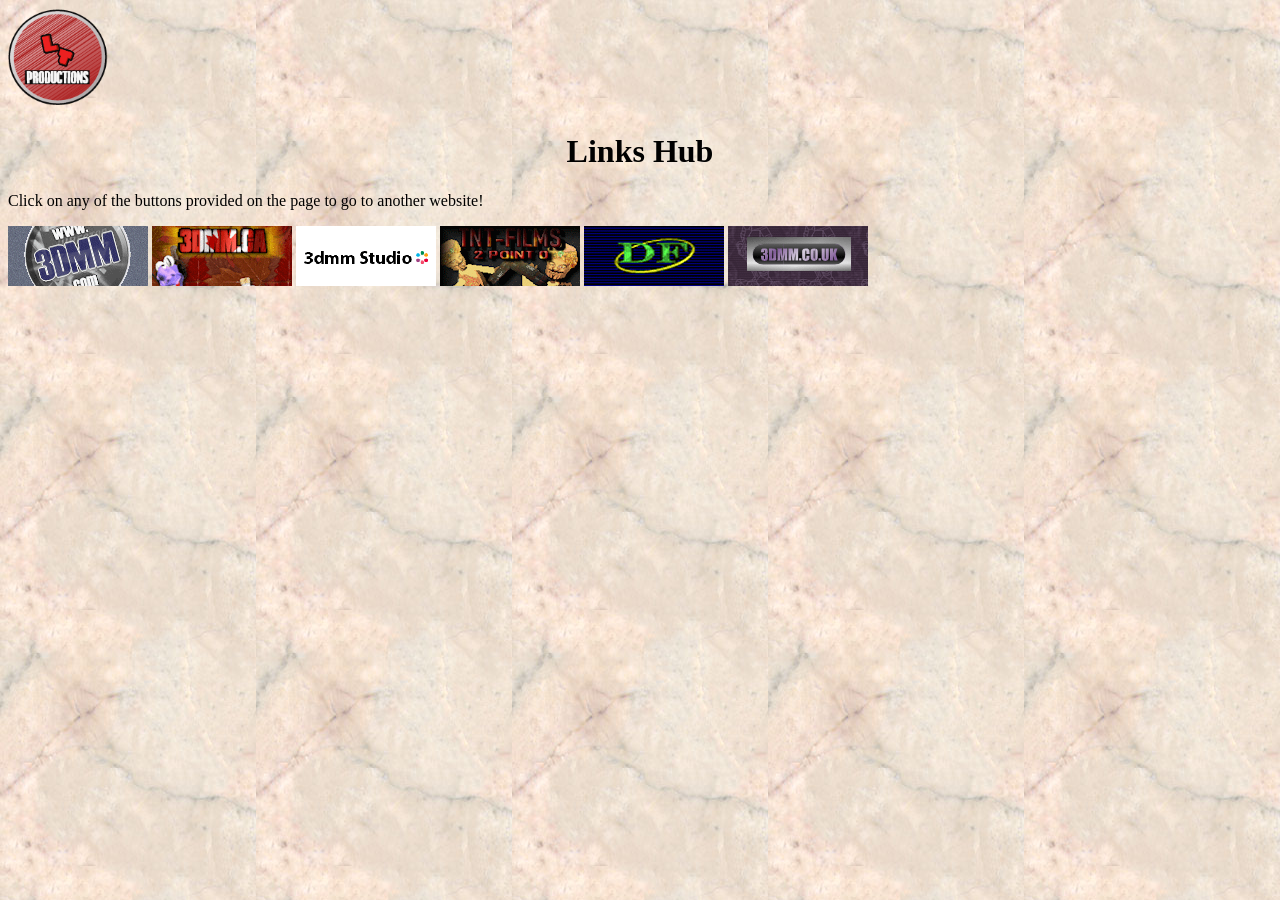
<file: othersites.html>
<!DOCTYPE html>
<html>
  <head>
    <meta charset="UTF-8">
    <meta name="viewport" content="width=device-width, initial-scale=1.0">
    <link rel="icon" type="image/x-icon" href="https://i.imgur.com/DDOwOc1.png">
    <title>OTHER WEBSITES</title>
    <!-- The style.css file allows you to change the look of your web pages.
         If you include the next line in all your web pages, they will all share the same look.
         This makes it easier to make new pages for your site. -->
    <link href="/style.css" rel="stylesheet" type="text/css" media="all">
  </head>
  <body style="background:url(/linksbg.png);">
  <a href="index.html"><img src="/logosmall.png" alt="Home Page" style="width:100px;height:100px;"></a>
    <center><h1>Links Hub</h1></center>

    <p>Click on any of the buttons provided on the page to go to another website!</p>
    

    <a href="https://3dmm.com"><img src="/3dmmcom.gif" alt="3dmm.com" ></a> <a href="https://3dmm.space"><img src="/3dmmca.gif" alt="3dmm.ca" ></a> </a> <a href="https://3dmmstudio.co.uk"><img src="/3dmmstudio.gif" alt="3dmm Studio" ></a>  <a href="https://tnt-films.neocities.org"><img src="/tntfilms.gif" alt="Tnt Films" ></a> <a href="https://dragonfilms.thegerf.net"><img src="/df.gif" alt="Dragon Films" ></a> <a href="https://3dmm.co.uk"><img src="/3dmmcouk.gif" alt="3dmm.co.uk" ></a> 
    

  </body>
</html>
</file>
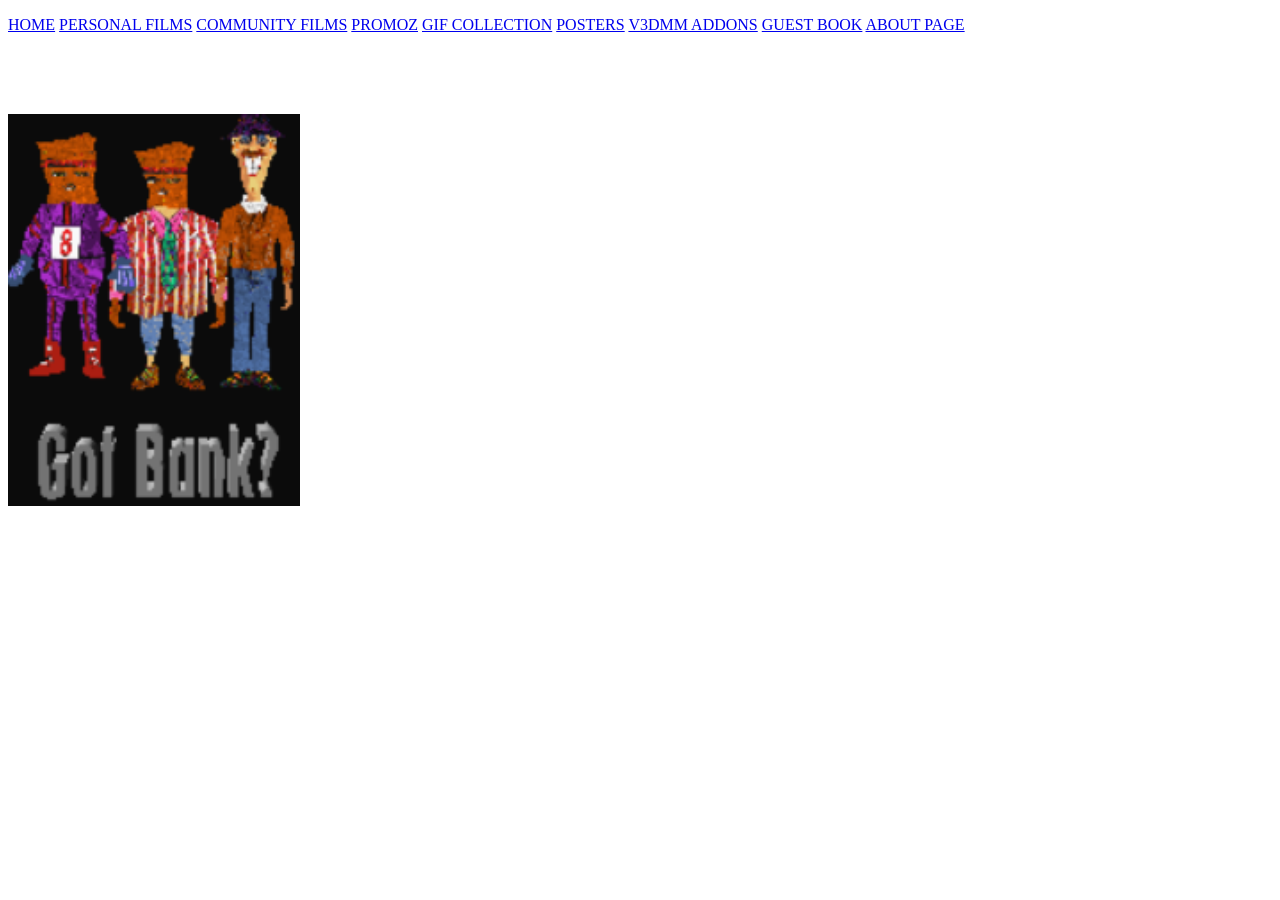
<file: promomaterial.html>
<!DOCTYPE html>
<html>
  <head>
    <meta charset="UTF-8">
    <meta name="viewport" content="width=device-width, initial-scale=1.0">
    <title>PROMO</title>
    <link rel="icon" type="image/x-icon" href="https://i.imgur.com/ajBnFhs.png">
    <!-- The style.css file allows you to change the look of your web pages.
         If you include the next line in all your web pages, they will all share the same look.
         This makes it easier to make new pages for your site. -->
    <link href="/index.css" rel="stylesheet" type="text/css" media="all">
  <head> <style>.navbar {
background-image:url(https://media.discordapp.net/attachments/1026605197943906394/1038976752288018523/image.png);
}</style></head>
  <body style="background:url(https://owlman.neocities.org/img/Backgrounds/skullswirl.gif);"><script>
  var hoversnd = new Audio('https://cdn.discordapp.com/attachments/738570908788326511/1049557416330670100/gmodhover.mp3');
  var clicksnd = new Audio('https://cdn.discordapp.com/attachments/738551730882740376/1053774352283349082/YT2mp3.info_-_Double_Mouse_Click_-_Sound_Effect_HD_320kbps.mp3');
  </script>
 <p class="navbar">
<a onmousedown="clicksnd.play();" onmouseover="hoversnd.play();" href="index.html">HOME</a>
    <a onmousedown="clicksnd.play();" onmouseover="hoversnd.play();" href="movies.html">PERSONAL FILMS</a>
    <a onmousedown="clicksnd.play();" onmouseover="hoversnd.play();" href="altmovies.html">COMMUNITY FILMS</a>
    <a onmousedown="clicksnd.play();" onmouseover="hoversnd.play();" href="promomaterial.html">PROMOZ</a>
    <a onmousedown="clicksnd.play();" onmouseover="hoversnd.play();" href="gifcollection.html">GIF COLLECTION</a>
    <a onmousedown="clicksnd.play();" onmouseover="hoversnd.play();" href="movieposters.html">POSTERS</a>
    <a onmousedown="clicksnd.play();" onmouseover="hoversnd.play();" href="addons.html">V3DMM ADDONS</a>
    <a onmousedown="clicksnd.play();" onmouseover="hoversnd.play();" href="guestbook.html">GUEST BOOK</a>
    <a onmousedown="clicksnd.play();" onmouseover="hoversnd.play();" href="about.htm">ABOUT PAGE</a>
</p>
  <h1> Movie Promos </h1>

    <img src="/Got Bank.png">

  </body>
</html>
</file>
<file: style.css>
/* CSS is how you can add style to your website, such as colors, fonts, and positioning of your
   HTML content. To learn how to do something, just try searching Google for questions like
   "how to change link color." */

body {
  background-color: white;
  color: black;
  font-family: cascadia code;
}
@font-face {
 font-family:cascadia code;
 font-style:normal;
 font-weight:400;
 src:local('Cascadia Code'),
 url(https://fonts.cdnfonts.com/s/29131/Cascadia.woff) format('woff')
}
:link {
  outline: slateblue
  color: slateblue;
  /* The default value of background-color is `transparent`. You need to
     specify a different value, otherwise changes on :visited won't apply. */
}

:visited {
  outline: darkslateblue;
  color: darkslateblue;            /* Visited links have yellow colored text */
}
</file>
<file: index.css>
/* CSS is how you can add style to your website, such as colors, fonts, and positioning of your
   HTML content. To learn how to do something, just try searching Google for questions like
   "how to change link color." */

body {
  background-color: black;
  color: white;
  font-family: Cascadia Code;
}

:link {
  outline: slateblue
  color: slateblue;
  /* The default value of background-color is `transparent`. You need to
     specify a different value, otherwise changes on :visited won't apply. */
}

:visited {
  outline: darkslateblue;
  color: darkslateblue;            /* Visited links have yellow colored text */
}
</file>
